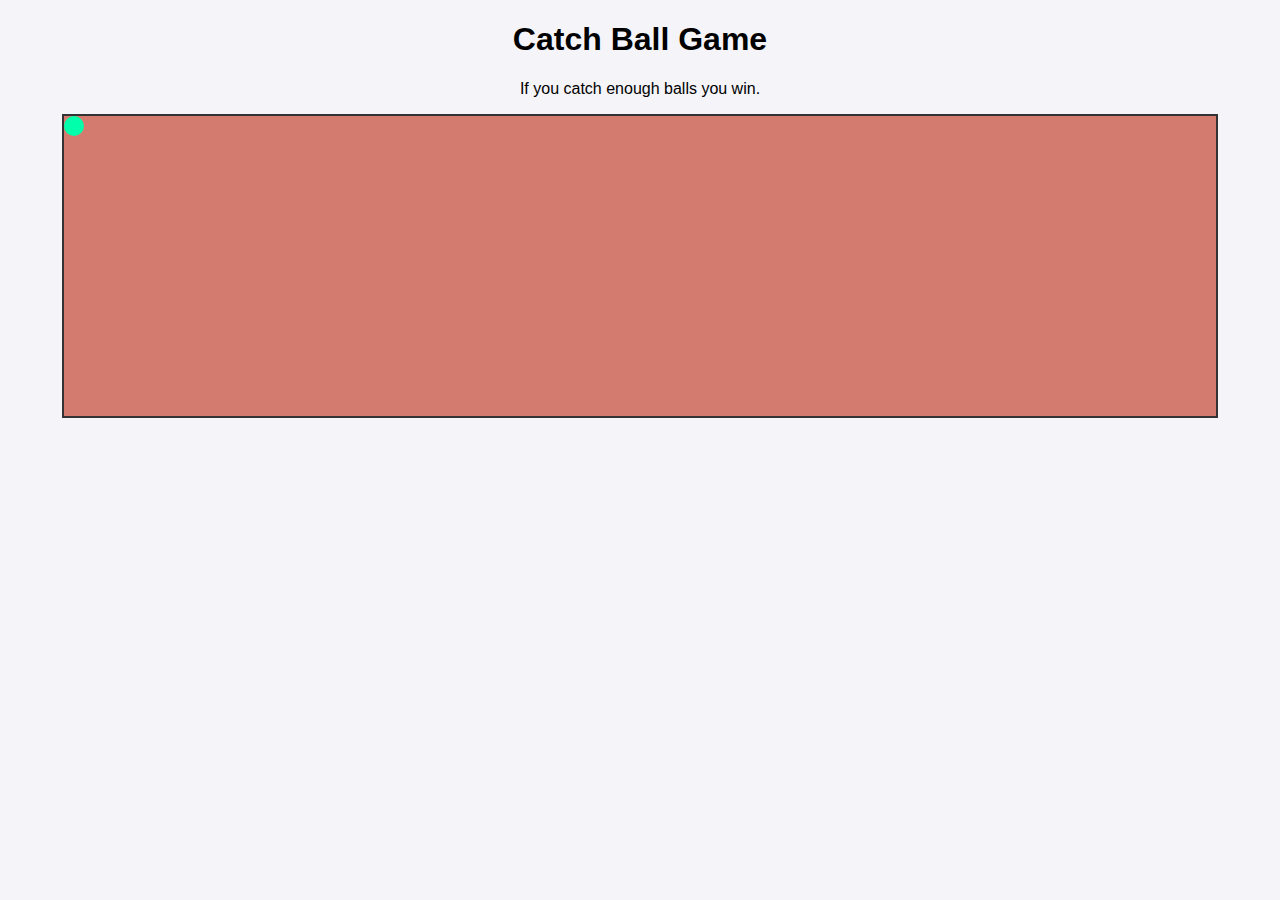
<file: html/catchBall.html>
<!DOCTYPE html>
<html lang="en">
  <head>
    <meta charset="UTF-8" />
    <meta name="viewport" content="width=device-width, initial-scale=1.0" />
    <title>Catch Ball Game</title>
    <style>
      body {
        font-family: Arial, sans-serif;
        text-align: center;
        margin: 0;
        padding: 0;
        background-color: #f4f4f9;
      }
      .game-container {
        position: relative;
        width: 90%;
        margin: 0 auto;
        height: 300px;
        border: 2px solid #333;
        overflow: hidden;
        background-color: rgb(211,123,111);
      }
      .ball {
          width: 20px;
          height: 20px;
          background-color: rgb(0, 255, 170);
          border-radius: 50%; /* Make it a circle */
          position: absolute; 
      }
    </style>
  </head>
  <body>
    <h1>Catch Ball Game</h1>
    <p>If you catch enough balls you win.</p>
    <div class="game-container">
      <div class="ball" id="ball"></div>
    </div>
    <script>
        const ball = document.getElementById("ball")

let ballPosition = 0;

document.addEventListener("keyclick", (e) => {
        if(ballClicked) position = random;
        if(click.key === "On Click") {
        ballPosition += random;
        ball.position.random = ballPosition + "px"
        }
})
    function createBall() {
      const random = Math.floor(Math.random() * 16);
        } 
    </script>
</body>
</html>
</file>
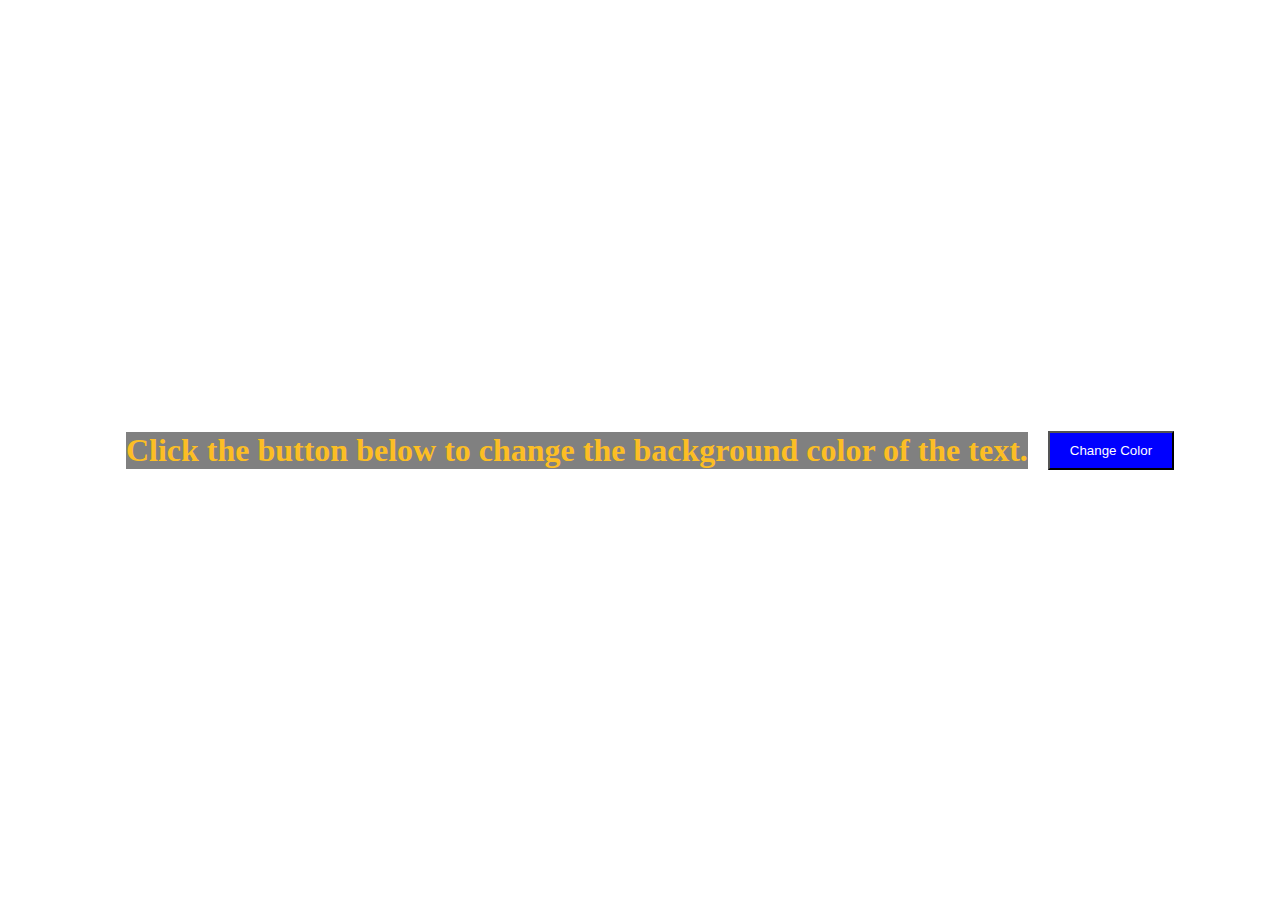
<file: html/colorbutton.html>
<html>
  <head>
    <title>Document</title>
    <style>
      body {
        background: transparent;
        color: #fcbe24;
        padding: 0 24px;
        margin: 0;
        height: 100vh;
        display: flex;
        justify-content: center;
        align-items: center;
      }

      button {
        background-color: blue;
        color: white;
        padding: 10px 20px;
      }
      h1 {
        background-color: grey;
        margin: 20px;
      }
    </style>
  </head>
  <body style="text-align: center">
    <div>
      <h1 id="myText">
        Click the button below to change the background color of the text.
      </h1>
    </div>
    <div>
      <button onclick="changeBackgroundColor()">Change Color</button>
    </div>

    <script>
      function changeBackgroundColor() {
        const element = document.getElementById("myText");
        element.style.backgroundColor = "#" + Math.floor(Math.random() * 16777215).toString();
      }
    </script>
  </body>
</html>
</file>
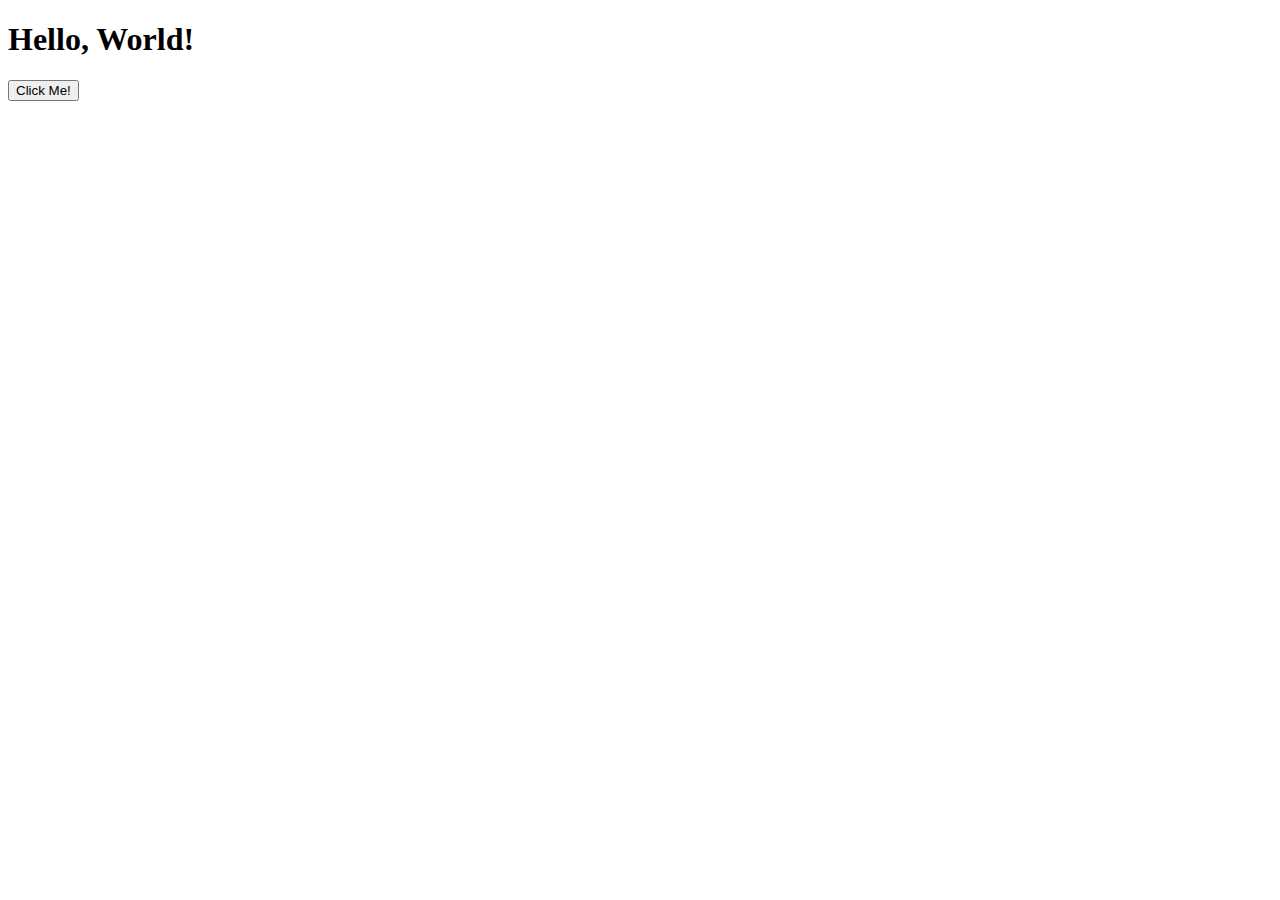
<file: html/javacontent.html>
<!DOCTYPE html>
<html>
<head>
    <title>Change HTML Content</title>
</head>
<body>
    <h1 id="welcome">Hello, World!</h1>
    <button onclick="changeContent()">Click Me!</button>

    <script>
        function changeContent() {
            const text = document.getElementById("welcome")

            text.textContent = "Javascript is awesome!"
        }
    </script>
    <!-- <script src="script.js"></script> -->
</body>
</html>
</file>
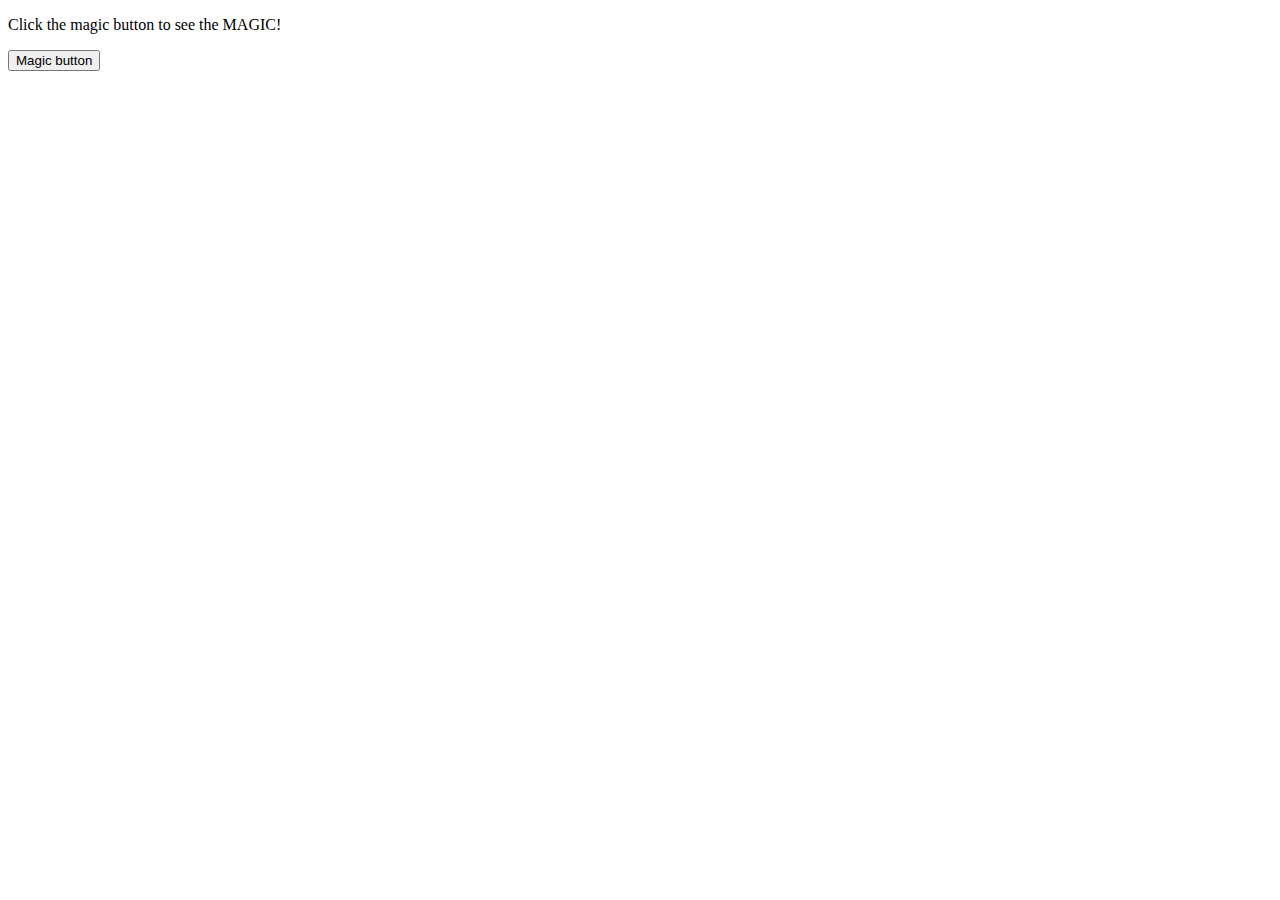
<file: html/magic_button.html>
<!DOCTYPE html>
<html lang="en">
<head>
    <meta charset="UTF-8">
    <meta name="viewport" content="width=device-width, initial-scale=1.0">
    <title>Document</title>
</head>
<body>
    <p id="magicText">Click the magic button to see the MAGIC!</p>

    <button id="magicButton" onclick="changeContent()">Magic button</button>

    <script>
        function changeContent() {
            const button = document.getElementById("magicButton");

            const text = document.getElementById("magicText");

            text.textContent = "Wow, the world is now MAGICAL!";

            text.style.color = "red";
            // Math.floor(Math.random() * 16777215).toString(); 
        }
    </script>
</body>
</html>
</file>
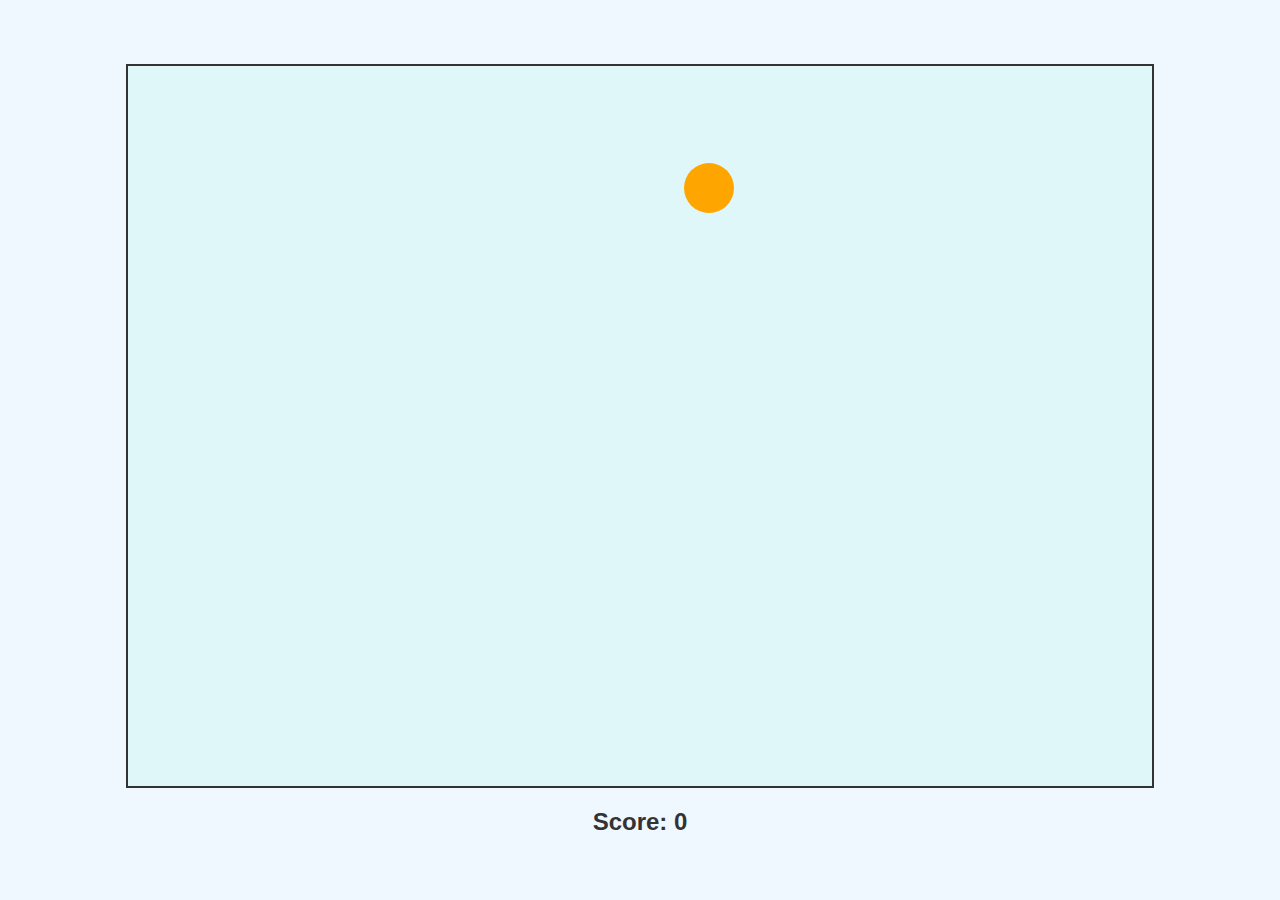
<file: html/randomgame.html>
<!DOCTYPE html>
<html lang="en">
<head>
    <meta charset="UTF-8">
    <meta name="viewport" content="width=device-width, initial-scale=1.0">
    <title>Catch the Ball Game</title>
    <style>
        body {
            margin: 0;
            padding: 0;
            display: flex;
            flex-direction: column;
            align-items: center;
            justify-content: center;
            height: 100vh;
            overflow: hidden;
            background-color: #f0f8ff;
            font-family: Arial, sans-serif;
        }
        #game-container {
            position: relative;
            width: 80%;
            height: 80%;
            border: 2px solid #333;
            overflow: hidden;
            background-color: #e0f7fa;
        }
        .ball {
            position: absolute;
            width: 50px;
            height: 50px;
            border-radius: 50%;
            cursor: pointer;
        }
        .orange {
            background-color: orange;
        }
        .darkcyan {
            background-color: darkcyan;
        }
        .purple {
            background-color: purple;
        }
        #score {
            margin-top: 20px;
            font-size: 1.5rem;
            font-weight: bold;
            color: #333;
        }
    </style>
</head>
<body>
    <div id="game-container"></div>
    <div id="score">Score: 0</div>

    <script>
        const gameContainer = document.getElementById("game-container");
        const scoreDisplay = document.getElementById("score");
        let score = 0;
        const colors = ["orange", "darkcyan", "purple"];

        function createBall() {
            const ball = document.createElement("div");
            ball.classList.add("ball");

            // Randomly assign color
            const randomColorIndex = Math.floor(Math.random() * colors.length);
            const color = colors[randomColorIndex];
            ball.classList.add(color);


            const containerWidth = gameContainer.clientWidth;
            const containerHeight = gameContainer.clientHeight;
            const ballSize = 50;

            const randomX = Math.floor(Math.random() * (containerWidth - ballSize));
            const randomY = Math.floor(Math.random() * (containerHeight - ballSize));

            ball.style.left = `${randomX}px`;
            ball.style.top = `${randomY}px`;

            ball.addEventListener("click", () => {
                if (color === "orange") {
                    score++;
                    scoreDisplay.textContent = `Score: ${score}`;
                }
                ball.remove();
                createBall();
            });

            gameContainer.appendChild(ball);

            setTimeout(() => {
                if (document.body.contains(ball)) {
                    ball.remove();
                    createBall();
                }
            }, 3000);
        }

        createBall();
    </script>
</body>
</html>
</file>
